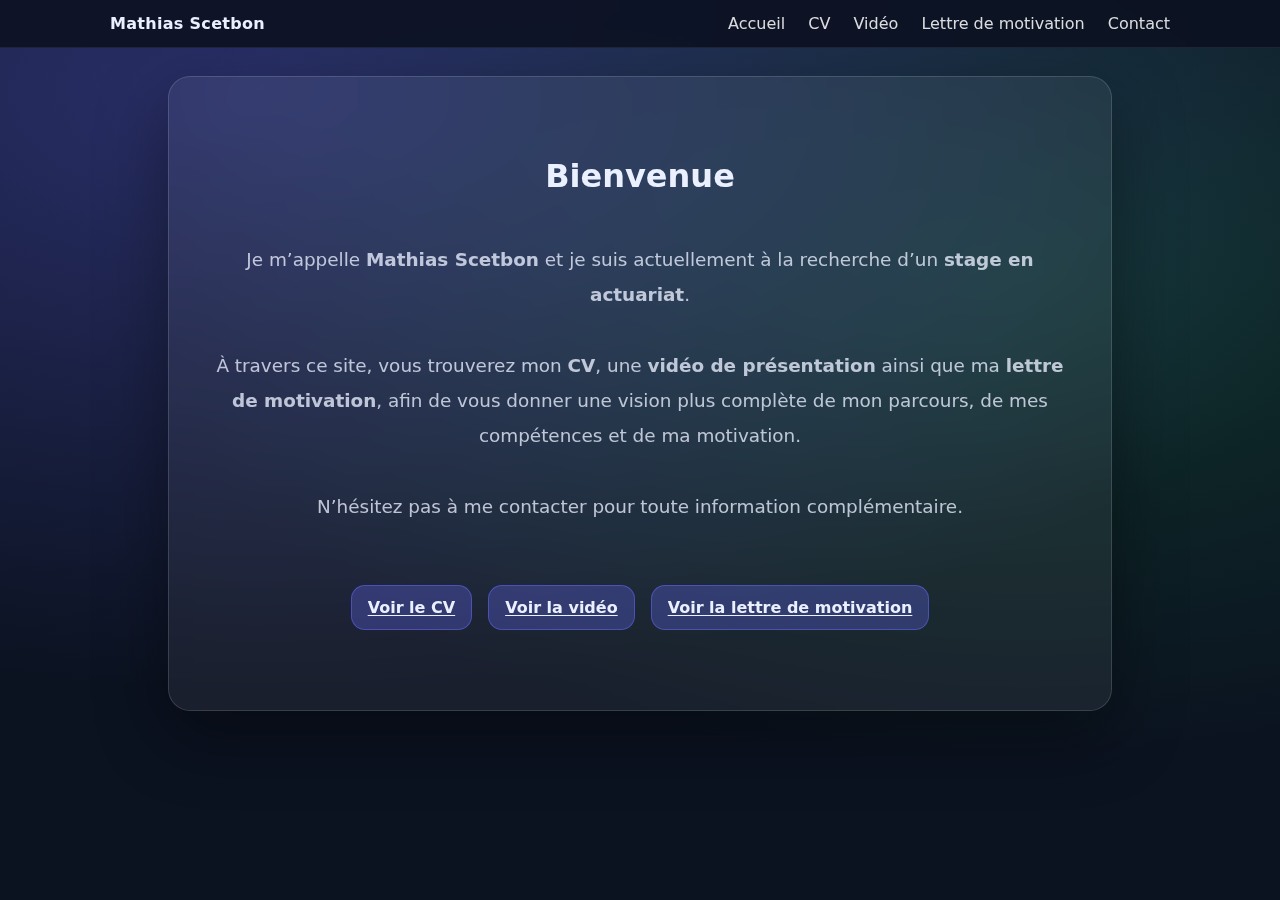
<file: index.html>
<!doctype html>
<html lang="fr">
<head>
  <meta charset="utf-8" />
  <meta name="viewport" content="width=device-width, initial-scale=1" />
  <title>Site de Mathias</title>
  <link rel="stylesheet" href="styles.css" />
</head>
<body>

<header class="navbar">
  <div class="nav-container">
    <div class="brand">Mathias Scetbon</div>
    <nav>
      <a href="index.html">Accueil</a>
      <a href="cv.html">CV</a>
      <a href="video.html">Vidéo</a>
      <a href="lettre.html">Lettre de motivation</a>
      <a href="contact.html">Contact</a>
    </nav>
  </div>
</header>

  <main class="container">

<section class="card" style="text-align:center; min-height:70vh; display:flex; flex-direction:column; justify-content:center; padding:80px 40px;">
  <h1 style="margin-bottom:48px;">Bienvenue</h1>
  <p style="margin-bottom:36px; font-size:1.15rem; line-height:1.9;">
    Je m’appelle <strong>Mathias Scetbon</strong> et je suis actuellement à la recherche d’un
    <strong>stage en actuariat</strong>.
  </p>
  <p style="margin-bottom:36px; font-size:1.15rem; line-height:1.9;">
    À travers ce site, vous trouverez mon <strong>CV</strong>, une <strong>vidéo de présentation</strong>
    ainsi que ma <strong>lettre de motivation</strong>, afin de vous donner une vision plus complète
    de mon parcours, de mes compétences et de ma motivation.
  </p>
  <p style="margin-bottom:36px; font-size:1.15rem; line-height:1.9;">
    N’hésitez pas à me contacter pour toute information complémentaire.
  </p>

  <div style="margin-top:24px; display:flex; justify-content:center; gap:16px; flex-wrap:wrap;">
    <a class="btn primary" href="cv.html">Voir le CV</a>
    <a class="btn primary" href="video.html">Voir la vidéo</a>
    <a class="btn primary" href="lettre.html">Voir la lettre de motivation</a>
  </div>
</section>

</main>

</body>
</html>
</file>
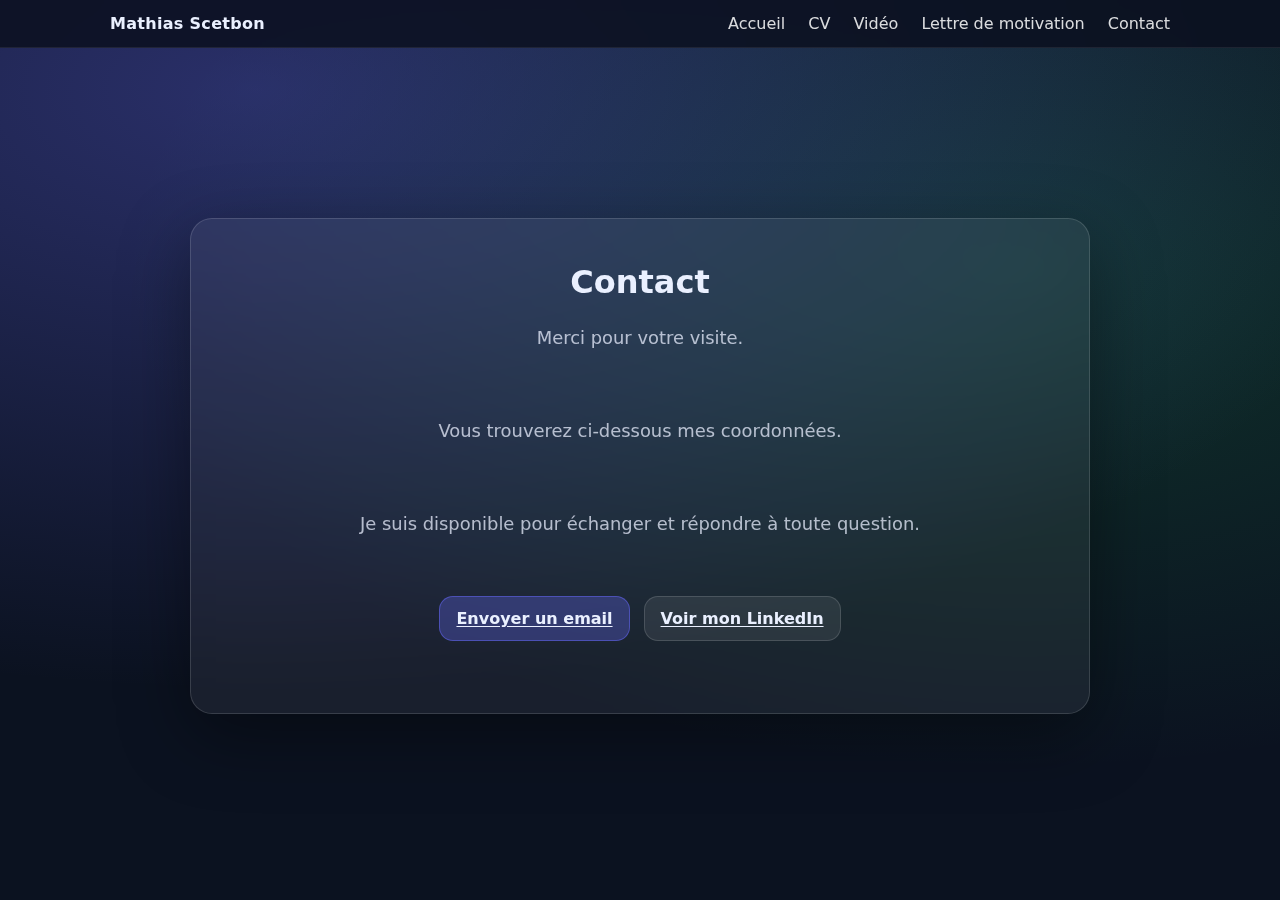
<file: contact.html>
<!doctype html>
<html lang="fr">
<head>
  <meta charset="utf-8" />
  <meta name="viewport" content="width=device-width, initial-scale=1" />
  <title>Contact — Mathias Scetbon</title>
  <link rel="stylesheet" href="styles.css" />
</head>
<body>
<header class="navbar">
  <div class="nav-container">
    <div class="brand">Mathias Scetbon</div>
    <nav>
      <a href="index.html">Accueil</a>
      <a href="cv.html">CV</a>
      <a href="video.html">Vidéo</a>
      <a href="lettre.html">Lettre de motivation</a>
      <a href="contact.html">Contact</a>
    </nav>
  </div>
</header>
  <main class="container contact-hero">
  <section class="card contact-card" style="text-align:center;">
    <h1>Contact</h1>
    <p class="contact-intro" style="line-height:2.6; margin-bottom:48px; font-size:1.12rem;">Merci pour votre visite.<br><br>Vous trouverez ci-dessous mes coordonnées.<br><br>Je suis disponible pour échanger et répondre à toute question.</p>
      <div class="contact-actions">
        <a class="btn primary" href="mailto:mathias.scetbon@gmail.com">Envoyer un email</a>
        <a class="btn" href="https://www.linkedin.com/in/mathias-scetbonareste"target="_blank"rel="noopener">Voir mon LinkedIn</a>
      </div>
    </div>
  </section>
</main>
</body>
</html>
</file>
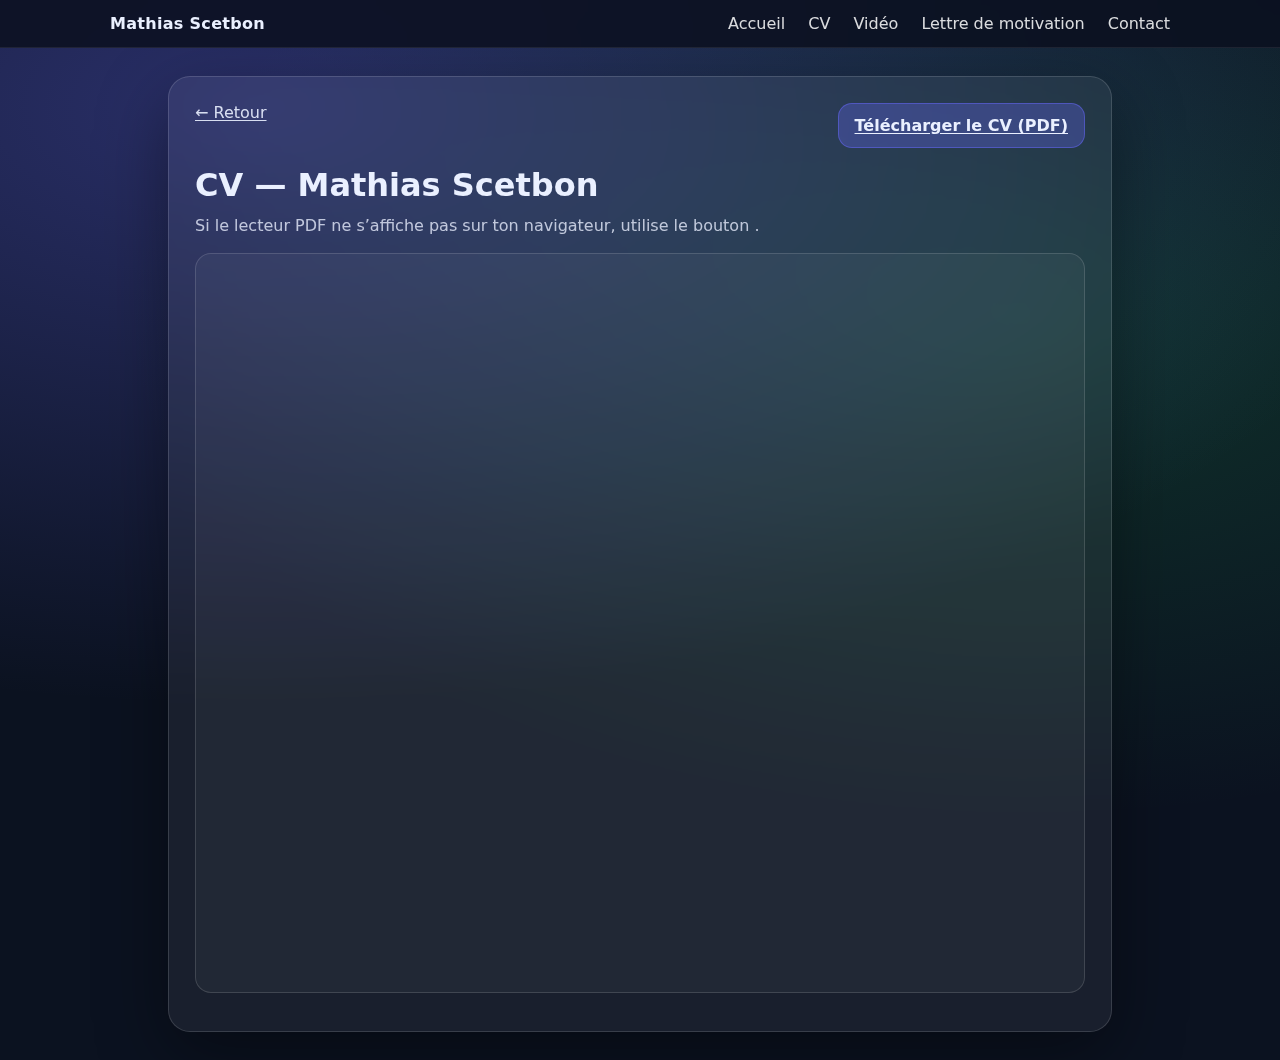
<file: cv.html>
<!doctype html>
<html lang="fr">
<head>
  <meta charset="utf-8" />
  <meta name="viewport" content="width=device-width, initial-scale=1" />
  <title>CV — Mathias Scetbon</title>
  <link rel="stylesheet" href="styles.css" />
  <style>
    .pdfWrap {
      margin-top: 14px;
      border-radius: 16px;
      overflow: hidden;
      border: 1px solid rgba(255,255,255,0.14);
      background: rgba(255,255,255,0.04);
    }
    .pdfFrame {
      width: 100%;
      height: min(82vh, 980px);
      border: 0;
      display: block;
    }
    .hint {
      margin-top: 10px;
      font-size: 14px;
      opacity: 0.9;
    }
    code{background: rgba(255,255,255,0.08); padding: 2px 6px; border-radius: 8px;}
  </style>
</head>
<body>
<header class="navbar">
  <div class="nav-container">
    <div class="brand">Mathias Scetbon</div>
<nav>
  <a href="index.html">Accueil</a>
  <a href="cv.html">CV</a>
  <a href="video.html">Vidéo</a>
  <a href="lettre.html">Lettre de motivation</a>
  <a href="contact.html">Contact</a>
</nav>
  </div>
</header>
  <main class="container">
    <section class="card">
      <div class="topbar">
        <a class="link" href="index.html">← Retour</a>
        <div class="actions" style="margin-top:0;">
          <a class="btn primary" href="CV_Mathias_Scetbon.pdf" download>Télécharger le CV (PDF)</a>
        </div>
      </div>
      <h1>CV — Mathias Scetbon</h1>
      <p>Si le lecteur PDF ne s’affiche pas sur ton navigateur, utilise le bouton <strong></strong>.</p>
      <div class="pdfWrap" aria-label="CV au format PDF">
        <!-- PDF viewer (most browsers) -->
        <iframe class="pdfFrame" src="CV_Mathias_Scetbon.pdf#view=FitH" title="CV Mathias Scetbon (PDF)"></iframe>
      </div>
      <p class="hint">
        
    </section>
  </main>
</body>
</html>
</file>
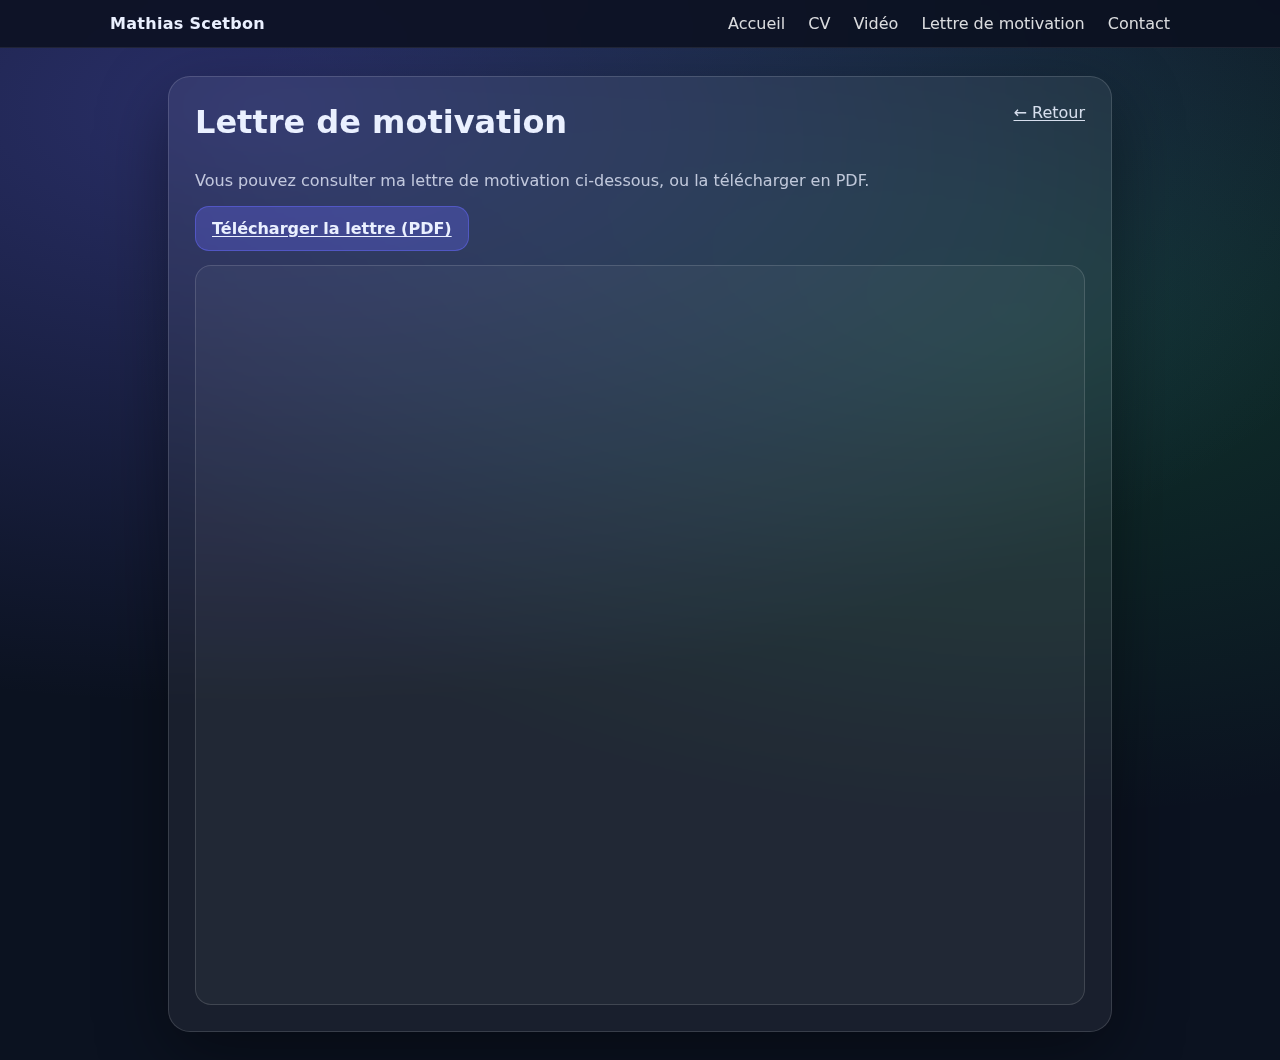
<file: lettre.html>
<!doctype html>
<html lang="fr">
<head>
  <meta charset="utf-8" />
  <meta name="viewport" content="width=device-width, initial-scale=1" />
  <title>Lettre de motivation — Mathias Scetbon</title>
  <link rel="stylesheet" href="styles.css" />
  <style>
    .pdfWrap {
      margin-top: 14px;
      border-radius: 16px;
      overflow: hidden;
      border: 1px solid rgba(255,255,255,0.14);
      background: rgba(255,255,255,0.04);
    }
    .pdfFrame {
      width: 100%;
      height: min(82vh, 980px);
      border: 0;
      display: block;
    }
    .actionsRow {
      display:flex;
      gap:12px;
      flex-wrap:wrap;
      align-items:center;
      margin: 10px 0 4px;
    }
    code{background: rgba(255,255,255,0.08); padding: 2px 6px; border-radius: 8px;}
  </style>
</head>
<body>
<header class="navbar">
  <div class="nav-container">
    <div class="brand">Mathias Scetbon</div>
    <nav>
      <a href="index.html">Accueil</a>
      <a href="cv.html">CV</a>
      <a href="video.html">Vidéo</a>
      <a href="lettre.html">Lettre de motivation</a>
      <a href="contact.html">Contact</a>
    </nav>
  </div>
</header>
  <main class="container">
    <section class="card">
      <div class="topbar">
        <h1>Lettre de motivation</h1>
        <a class="link" href="index.html">← Retour</a>
      </div>
      <p>Vous pouvez consulter ma lettre de motivation ci-dessous, ou la télécharger en PDF.</p>
      <div class="actionsRow">
        <a class="btn primary" href="Lettre_de_motivation.pdf" download>Télécharger la lettre (PDF)</a>
      </div>
      <div class="pdfWrap" aria-label="Lettre de motivation au format PDF">
        <iframe class="pdfFrame" src="Lettre_de_motivation.pdf#view=FitH" title="Lettre de motivation (PDF)"></iframe>
      </div>
    </section>
  </main>
</body>
</html>
</file>
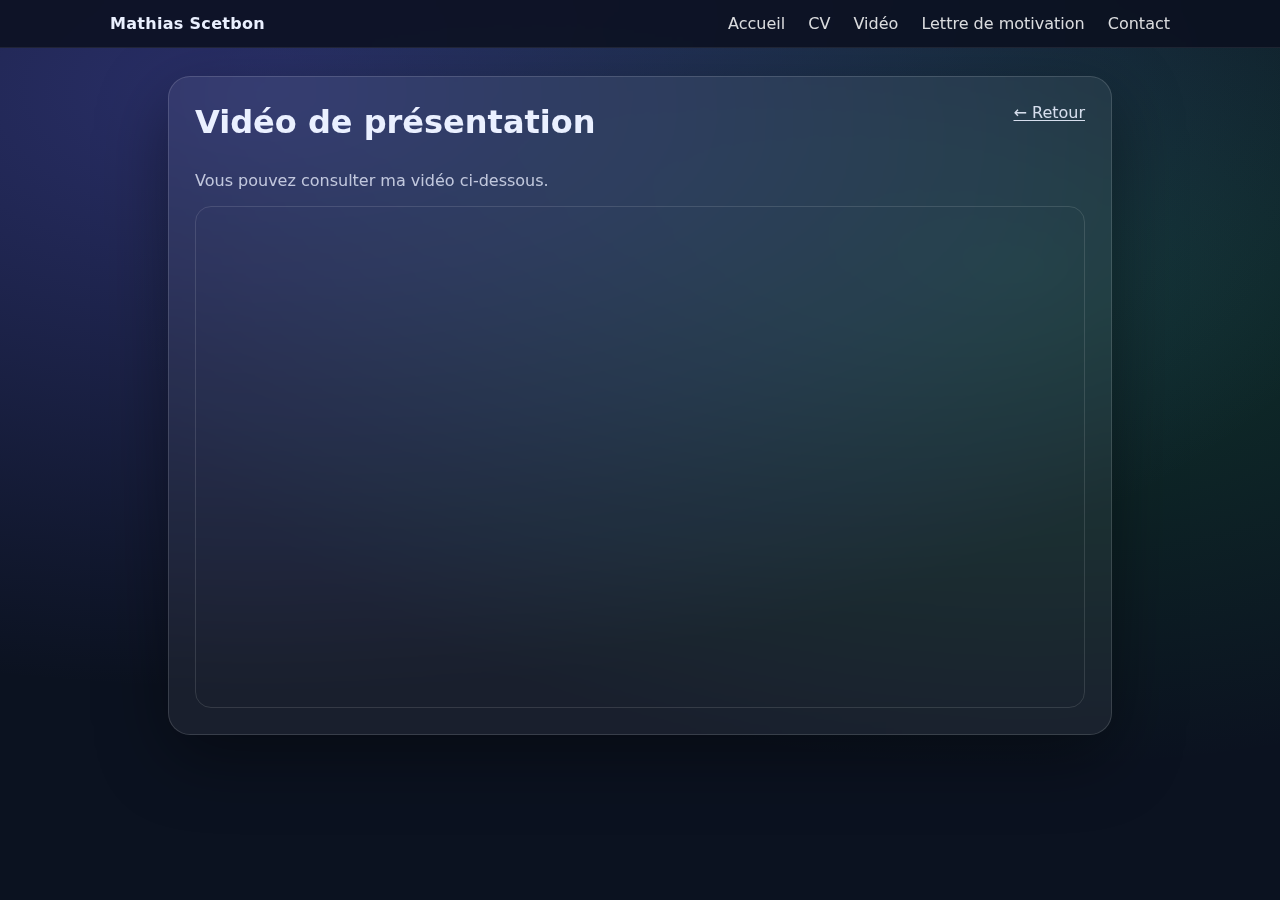
<file: video.html>
<!doctype html>
<html lang="fr">
<head>
  <meta charset="utf-8" />
  <meta name="viewport" content="width=device-width, initial-scale=1" />
  <title>Vidéo — Mathias Scetbon</title>
  <link rel="stylesheet" href="styles.css" />
  <style>
    .videoWrap{
      position: relative;
      padding-top: 56.25%;
      border-radius: 16px;
      overflow: hidden;
      border: 1px solid rgba(255,255,255,0.12);
    }
    .videoWrap iframe{
      position:absolute;
      inset:0;
      width:100%;
      height:100%;
      border:0;
    }
  </style>
</head>
<body>

<header class="navbar">
  <div class="nav-container">
    <div class="brand">Mathias Scetbon</div>
    <nav>
      <a href="index.html">Accueil</a>
      <a href="cv.html">CV</a>
      <a href="video.html">Vidéo</a>
      <a href="lettre.html">Lettre de motivation</a>
      <a href="contact.html">Contact</a>
    </nav>
  </div>
</header>

  <main class="container">
    <section class="card">
      <div class="topbar">
        <h1>Vidéo de présentation</h1>
        <a class="link" href="index.html">← Retour</a>
      </div>

      <p>Vous pouvez consulter ma vidéo ci-dessous.</p>

      <div class="videoWrap">
        <iframe
          src="https://www.youtube.com/embed/Ix2oi5ahRzs"
          title="Présentation – Mathias Scetbon"
          allow="accelerometer; autoplay; clipboard-write; encrypted-media; gyroscope; picture-in-picture"
          allowfullscreen>
        </iframe>
      </div>
    </section>
  </main>
</body>
</html>
</file>
<file: styles.css>
:root{
  --bg: #0b1220;
  --card: rgba(255,255,255,0.06);
  --text: #eaf0ff;
  --muted: rgba(234,240,255,0.78);
  --border: rgba(255,255,255,0.14);
  --shadow: 0 22px 70px rgba(0,0,0,0.40);
  --accent: #6366f1;
}

*{ box-sizing:border-box; }
body{
  margin:0;
  font-family: system-ui, -apple-system, Segoe UI, Roboto, Arial, sans-serif;
  color: var(--text);
  background:
    radial-gradient(1200px 600px at 20% 10%, rgba(99,102,241,0.35), transparent),
    radial-gradient(900px 500px at 80% 30%, rgba(34,197,94,0.18), transparent),
    var(--bg);
  min-height:100vh;
  padding: 28px 18px;
}

.container{
  width: min(980px, 100%);
  margin: 0 auto;
}

.card{
  background: var(--card);
  border: 1px solid var(--border);
  border-radius: 22px;
  padding: 26px;
  box-shadow: var(--shadow);
  backdrop-filter: blur(10px);
}

.topbar{
  display:flex;
  align-items:flex-start;
  justify-content:space-between;
  gap: 14px;
  margin-bottom: 18px;
}

h1,h2,h3{ margin:0 0 10px; }
p{ margin:0 0 12px; color: var(--muted); line-height:1.55; }

.badge{
  display:inline-block;
  font-size: 12px;
  padding: 6px 10px;
  border-radius: 999px;
  background: rgba(255,255,255,0.10);
  border: 1px solid var(--border);
  color: var(--muted);
  margin-bottom: 10px;
}

.actions{
  display:flex;
  gap: 12px;
  flex-wrap: wrap;
  margin-top: 16px;
}

.btn{
  display:inline-flex;
  align-items:center;
  justify-content:center;
  padding: 12px 16px;
  border-radius: 14px;
  border: 1px solid var(--border);
  color: var(--text);
  text-decoration:none;
  background: rgba(255,255,255,0.08);
  transition: transform .08s ease, background .2s ease, border-color .2s ease;
  font-weight: 650;
}
.btn:hover{ background: rgba(255,255,255,0.14); transform: translateY(-1px); border-color: rgba(255,255,255,0.22); }
.btn.primary{ background: rgba(99,102,241,0.32); border-color: rgba(99,102,241,0.55); }
.btn.primary:hover{ background: rgba(99,102,241,0.42); }

.link{
  color: var(--text);
  text-decoration:none;
  opacity: .9;
  white-space: nowrap;
}
.link:hover{ opacity:1; text-decoration: underline; }

.section{
  margin-top: 18px;
  padding-top: 16px;
  border-top: 1px solid var(--border);
}

.grid{
  display:grid;
  grid-template-columns: 1.2fr 0.8fr;
  gap: 18px;
}
@media (max-width: 820px){
  .grid{ grid-template-columns: 1fr; }
}

.cv-header{
  display:flex;
  align-items:flex-start;
  justify-content:space-between;
  gap: 16px;
  margin-bottom: 10px;
}
.identity h1{ margin-bottom: 6px; }
.identity .subtitle{ color: var(--muted); margin-bottom: 8px; font-weight: 600; }
.meta{ color: var(--muted); }

.photo{
  width: 122px;
  height: 122px;
  border-radius: 16px;
  border: 1px solid var(--border);
  object-fit: cover;
  background: rgba(255,255,255,0.06);
}

.item{
  margin-bottom: 14px;
}
.item .titleline{
  display:flex;
  justify-content:space-between;
  gap: 10px;
  flex-wrap: wrap;
}
.item .titleline strong{ color: var(--text); }
.item .date{ color: var(--muted); font-weight: 600; }
ul{ margin: 8px 0 0 18px; color: var(--muted); }
.small{ font-size: 14px; }
.pillrow{ display:flex; gap: 8px; flex-wrap: wrap; margin-top: 10px; }
.pill{
  border: 1px solid var(--border);
  background: rgba(255,255,255,0.07);
  padding: 8px 10px;
  border-radius: 999px;
  color: var(--muted);
  font-size: 13px;
}

/* ===== NAVBAR ===== */
.navbar {
  position: sticky;
  top: 0;
  z-index: 1000;
  background: rgba(10, 15, 30, 0.85);
  backdrop-filter: blur(12px);
  border-bottom: 1px solid rgba(255,255,255,0.08);
}

.nav-container {
  max-width: 1100px;
  margin: 0 auto;
  padding: 14px 20px;
  display: flex;
  align-items: center;
  justify-content: space-between;
}

.brand {
  font-weight: 700;
  letter-spacing: 0.3px;
}

.navbar nav a {
  margin-left: 18px;
  text-decoration: none;
  color: #fff;
  opacity: 0.85;
  font-weight: 500;
}

.navbar nav a:hover {
  opacity: 1;
  text-decoration: underline;
}


/* ===== V6 tweaks ===== */
body{
  padding: 0 !important; /* navbar flush to edges */
}

.container{
  padding: 28px 18px;    /* keep spacing for page content */
}

.card a{
  color: var(--text);
  text-decoration: underline;
  text-underline-offset: 2px;
}
.card a:hover{
  opacity: 0.95;
}

/* Make navbar truly edge-to-edge */
.navbar{
  width: 100%;
  left: 0;
  right: 0;
}


/* ===== Contact page (v15) ===== */
.contact-hero{
  min-height: calc(100vh - 64px);
  display: flex;
  align-items: center;
  justify-content: center;
}

.contact-card{
  width: min(900px, 100%);
  padding: 44px 42px;
}

.contact-intro{
  margin-top: 14px;
  margin-bottom: 28px;
  font-size: 1.08rem;
  line-height: 1.8;
  opacity: 0.95;
}

.contact-actions{
  display: flex;
  gap: 14px;
  flex-wrap: wrap;
  margin-bottom: 28px;
}

.contact-lines .line{
  display: flex;
  align-items: center;
  gap: 14px;
  padding: 12px 0;
  border-top: 1px solid rgba(255,255,255,0.08);
}

.contact-lines .line:first-child{
  border-top: 0;
  padding-top: 0;
}

.contact-lines .label{
  width: 90px;
  opacity: 0.85;
  font-weight: 600;
}

@media (max-width: 520px){
  .contact-card{ padding: 34px 22px; }
  .contact-lines .label{ width: 78px; }
}


/* ===== Contact centering tweaks v16 ===== */
.contact-actions{
  justify-content: center;
}
</file>
